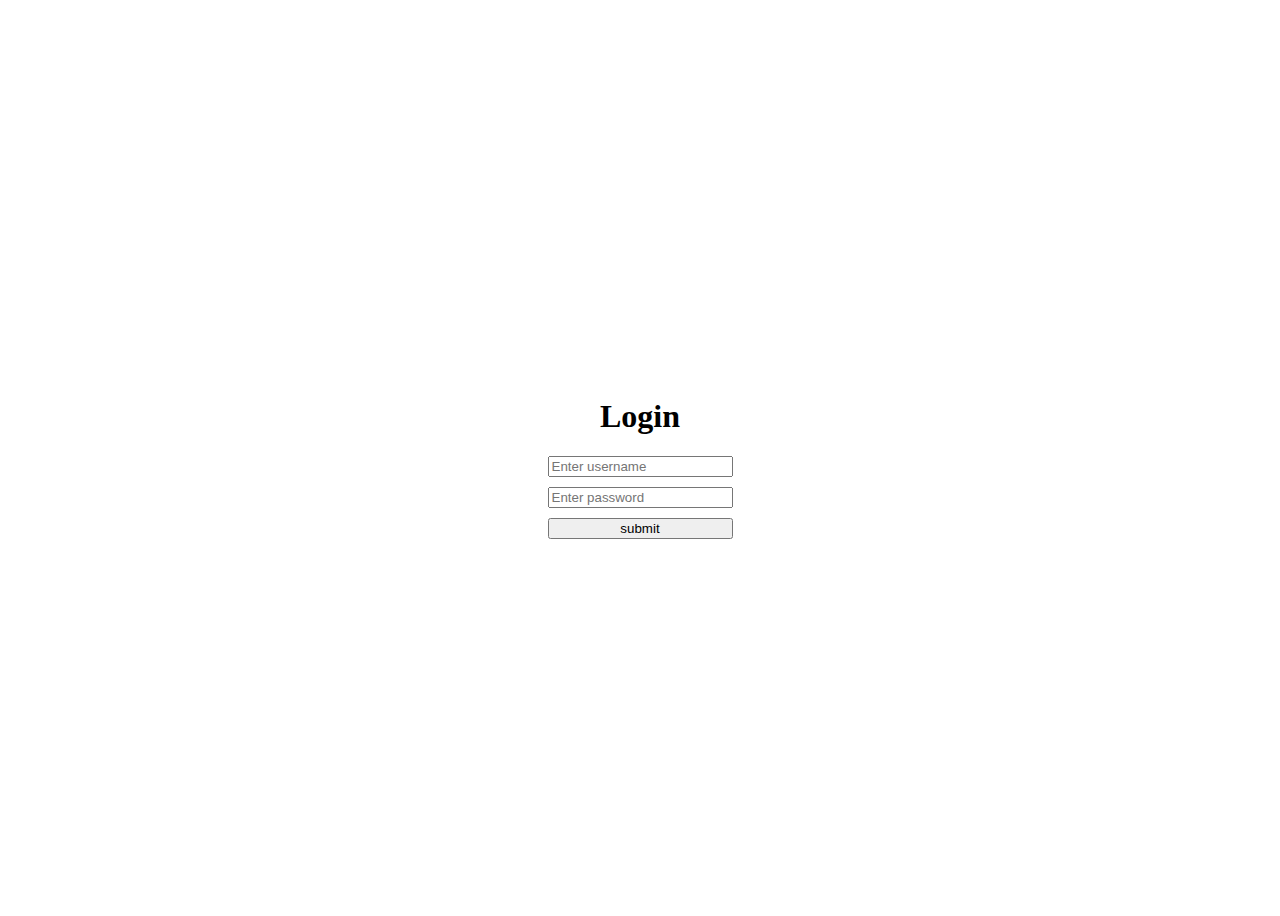
<file: login.html>
<!DOCTYPE html>
<html lang="en">
<head>
  <meta charset="UTF-8">
  <meta name="viewport" content="width=device-width, initial-scale=1.0">
  <link rel="stylesheet" href="style.css">
  <title>Document</title>
</head>
<body>
  <div id="root">
    <h1>Login</h1>
    <form>
      <input type="text" id="username" placeholder="Enter username">
      <input type="password" id="password" placeholder="Enter password">
      <input type="submit" value="submit"></button>
    </form>
  </div>
  <script src="login.js"></script>
</body>
</html>
</file>
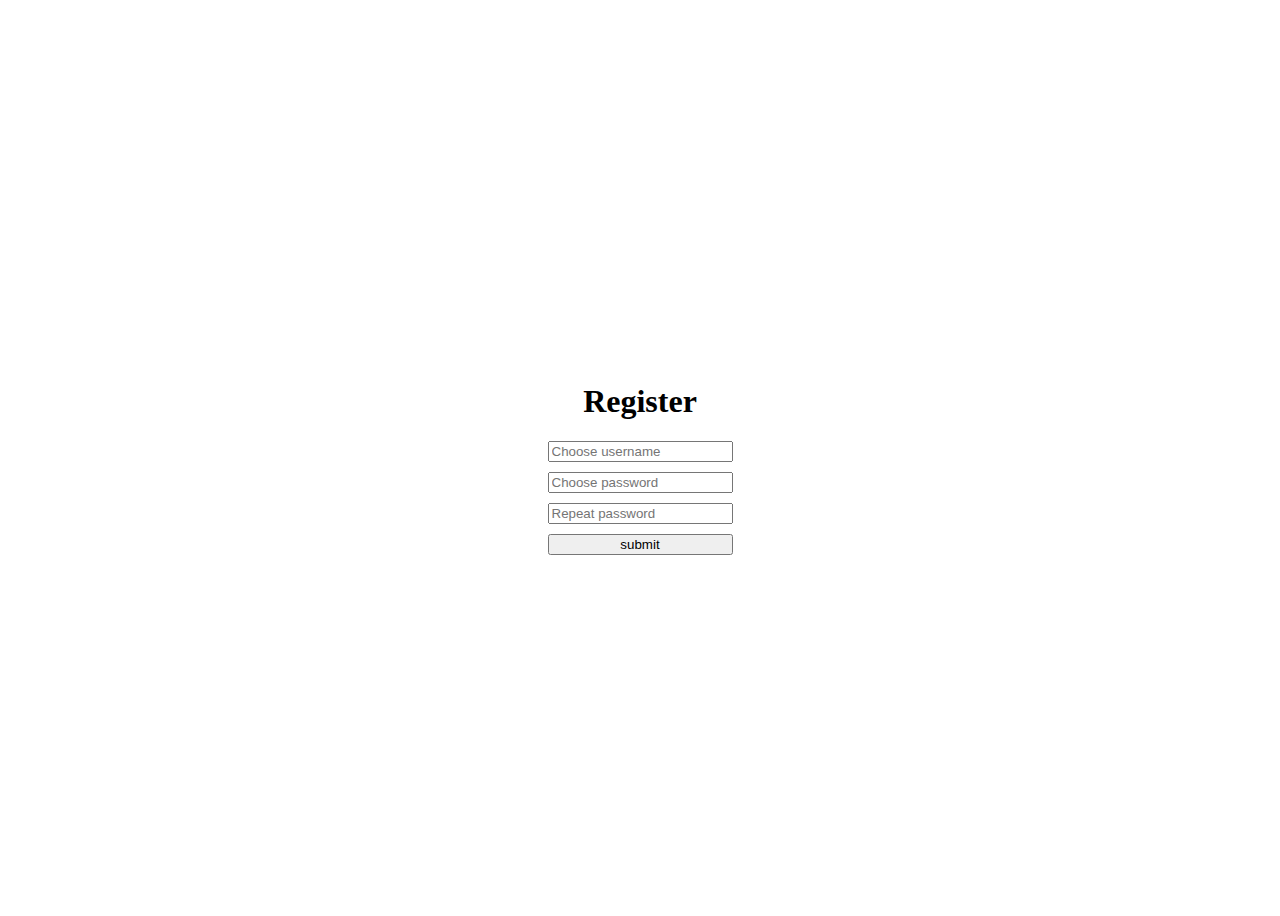
<file: register.html>
<!DOCTYPE html>
<html lang="en">
<head>
  <meta charset="UTF-8">
  <meta name="viewport" content="width=device-width, initial-scale=1.0">
  <link rel="stylesheet" href="style.css">
  <title>Document</title>
</head>
<body>
  <div id="root">
    <h1>Register</h1>
    <form>
      <input type="text" id="username" placeholder="Choose username">
      <input type="password" id="password" placeholder="Choose password">
      <input type="password" id="repeatedPassword" placeholder="Repeat password">
      <input type="submit" value="submit"></button>
    </form>
  </div>
  <script src="register.js"></script>
</body>
</html>
</file>
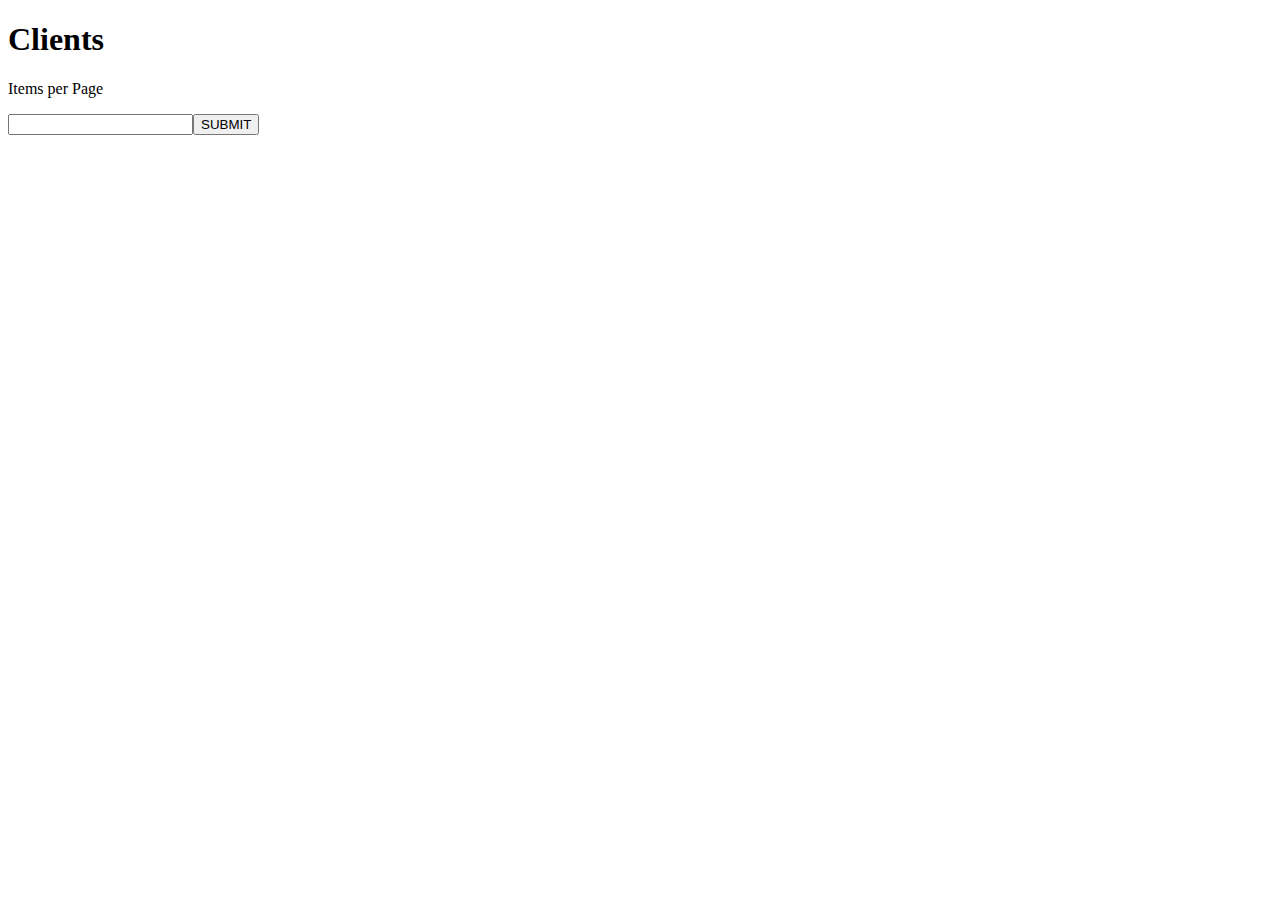
<file: showClients.html>
<!DOCTYPE html>
<html lang="en">
<head>
  <meta charset="UTF-8">
  <meta name="viewport" content="width=device-width, initial-scale=1.0">
  <title>Document</title>
</head>
<body>
  <div id="root">
    <h1>Clients</h1>
  </div>
  <script src="showClients.js"></script>
</body>
</html>
</file>
<file: style.css>
#root{
  display: flex;
  flex-direction: column;
  align-items: center;
  justify-content: center;
  height: 100vh;
}

form{
  display: flex;
  flex-direction: column;
  gap: 10px;
}
</file>
